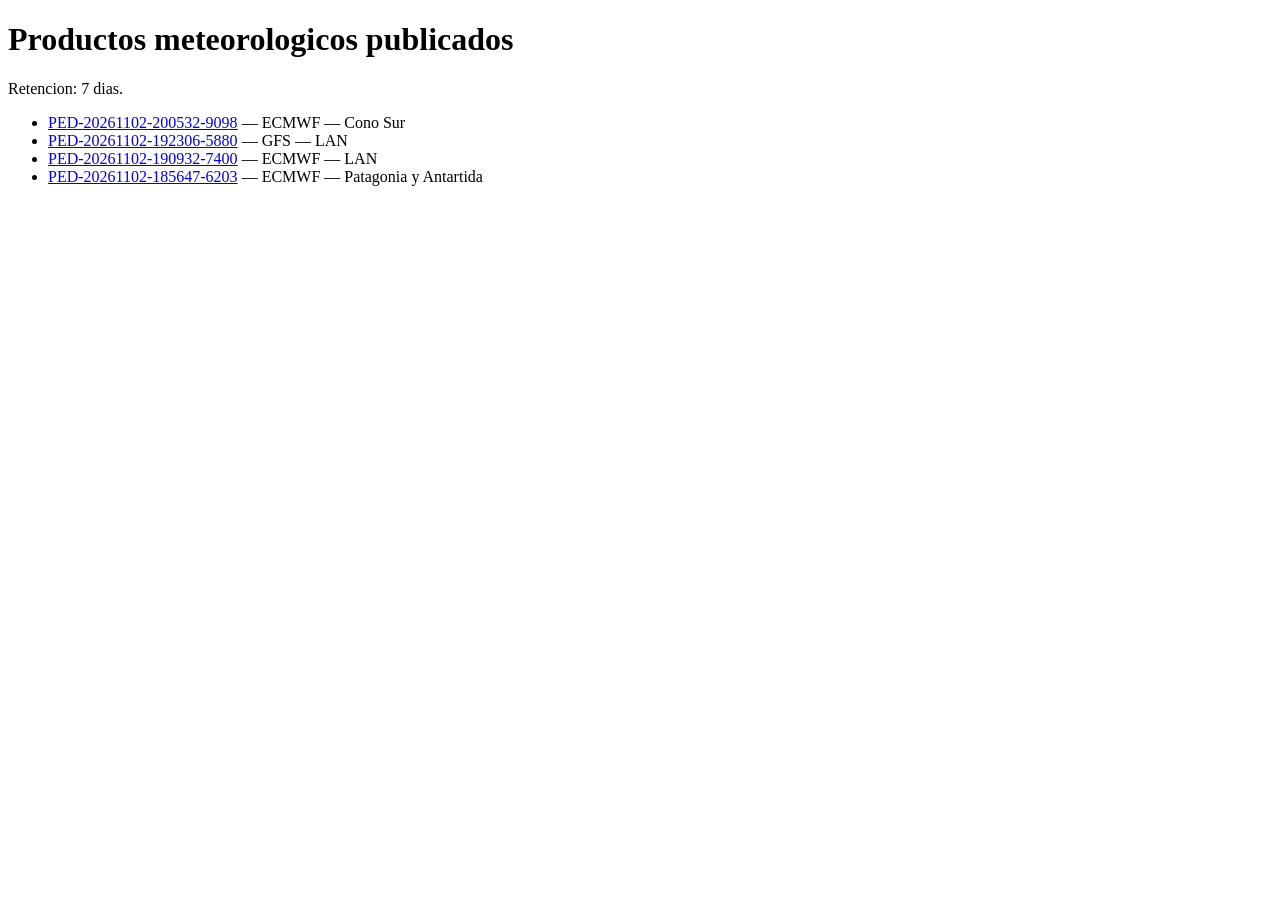
<file: index.html>
<!doctype html><html lang="es"><head><meta charset="utf-8"><meta name="viewport" content="width=device-width,initial-scale=1"><title>Productos meteorologicos</title></head><body><h1>Productos meteorologicos publicados</h1><p>Retencion: 7 dias.</p><ul><li><a href="pedidos/PED-20261102-200532-9098/catalogo.json">PED-20261102-200532-9098</a> — ECMWF — Cono Sur</li>
<li><a href="pedidos/PED-20261102-192306-5880/catalogo.json">PED-20261102-192306-5880</a> — GFS — LAN</li>
<li><a href="pedidos/PED-20261102-190932-7400/catalogo.json">PED-20261102-190932-7400</a> — ECMWF — LAN</li>
<li><a href="pedidos/PED-20261102-185647-6203/catalogo.json">PED-20261102-185647-6203</a> — ECMWF — Patagonia y Antartida</li></ul></body></html>
</file>
